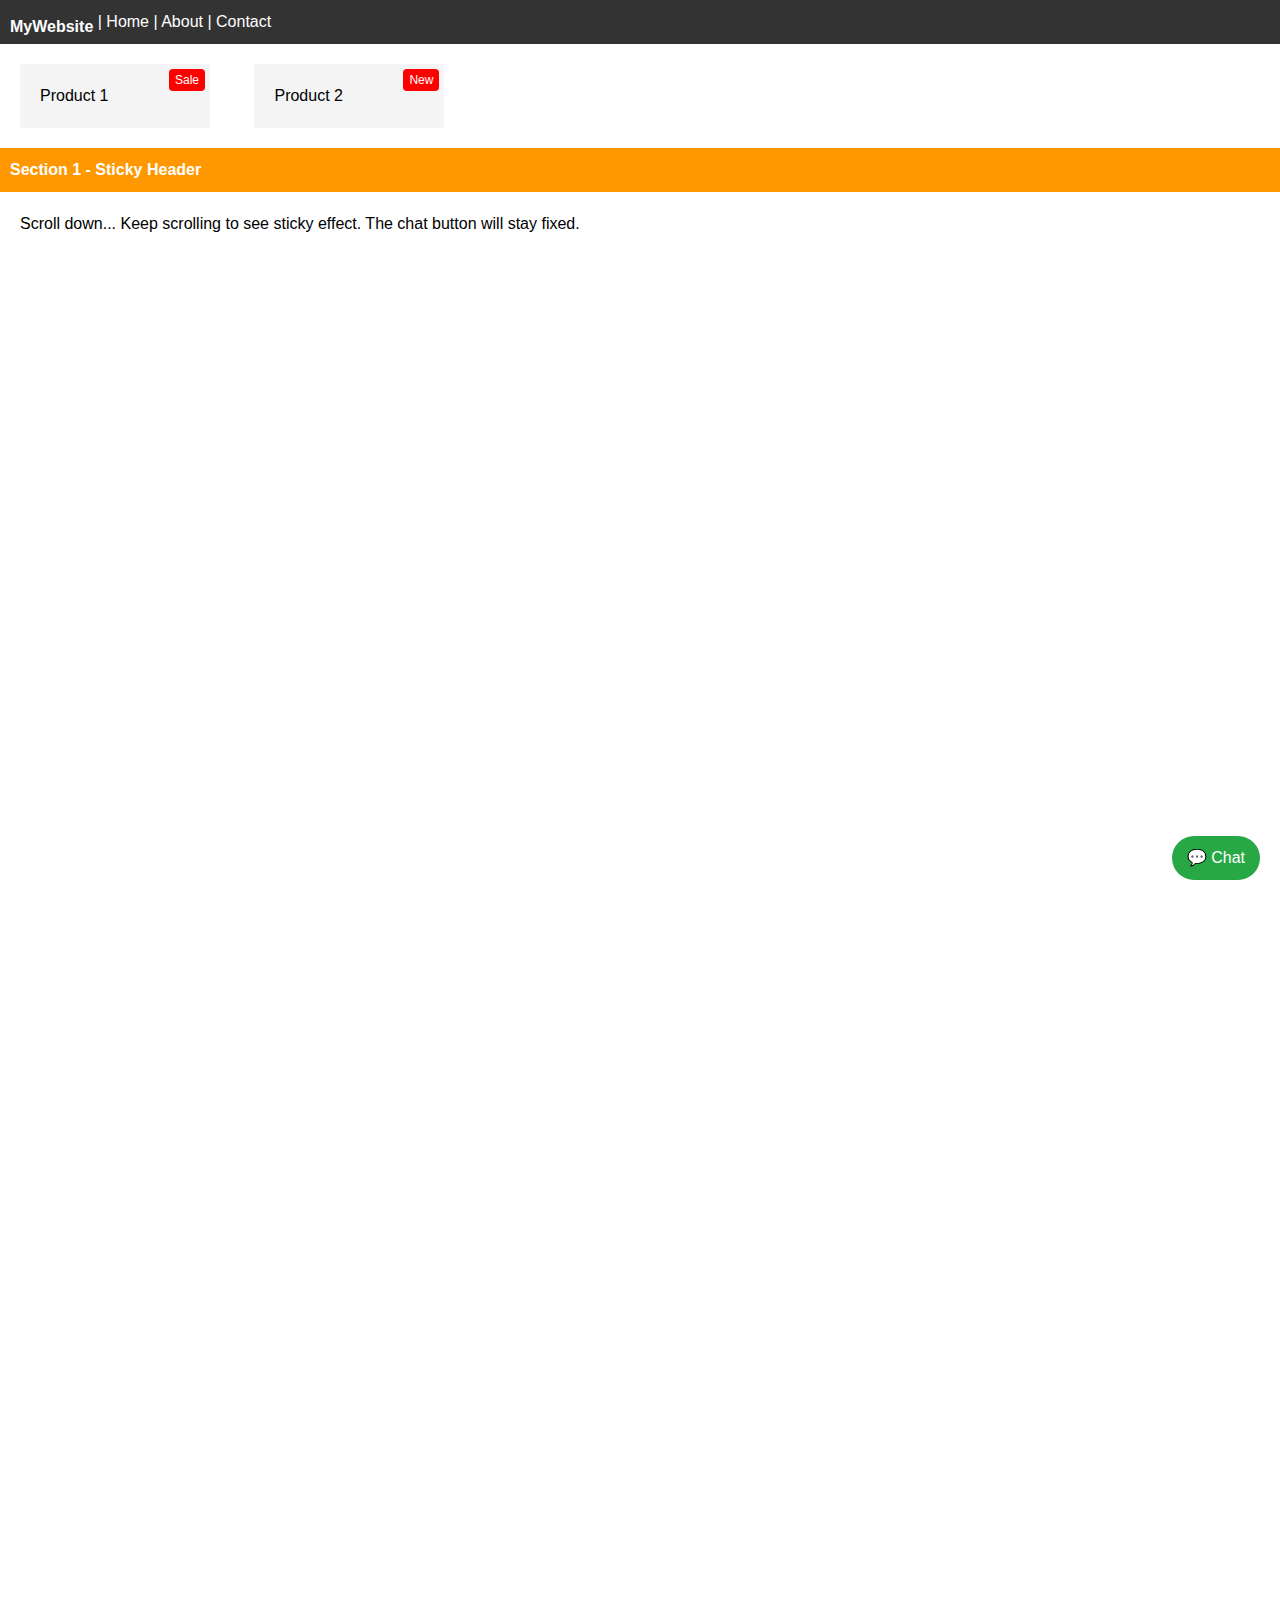
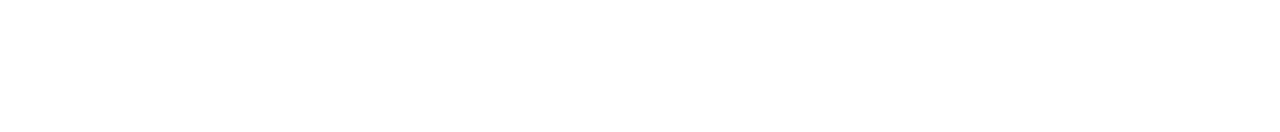
<file: images/p1.html>
<!DOCTYPE html>
<html>
<head>
  <meta charset="UTF-8">
  <title>CSS Position Examples</title>
  <style>
    body {
      font-family: Arial, sans-serif;
      margin: 0;
      padding: 0;
      line-height: 1.5;
    }

    /* 1. Static - Normal content */
    .nav {
      position: static; /* Default */
      background: #333;
      color: white;
      padding: 10px;
    }

    /* 2. Relative - Slight adjustment for icon */
    .logo {
      position: relative;
      top: 5px; /* Move down a bit */
      font-weight: bold;
    }

    /* 3. Absolute - Like a badge in an e-commerce site */
    .product {
      position: relative; /* Parent for absolute positioning */
      display: inline-block;
      margin: 20px;
      background: #f4f4f4;
      padding: 20px;
      width: 150px;
    }
    .badge {
      position: absolute;
      top: 5px;
      right: 5px;
      background: red;
      color: white;
      padding: 2px 6px;
      font-size: 12px;
      border-radius: 4px;
    }

    /* 4. Fixed - Floating chat button */
    .chat-btn {
      position: fixed;
      bottom: 20px;
      right: 20px;
      background: #28a745;
      color: white;
      padding: 10px 15px;
      border-radius: 50px;
      cursor: pointer;
    }

    /* 5. Sticky - Sticking header */
    .section-header {
      position: sticky;
      top: 0;
      background: #ff9800;
      padding: 10px;
      font-weight: bold;
      color: white;
    }

    /* Scrollable area */
    .content {
      height: 1500px;
      padding: 20px;
    }
  </style>
</head>
<body>

  <!-- Static -->
  <div class="nav">
    <span class="logo">MyWebsite</span> | Home | About | Contact
  </div>

  <!-- Absolute inside Relative -->
  <div class="product">
    Product 1
    <div class="badge">Sale</div>
  </div>
  <div class="product">
    Product 2
    <div class="badge">New</div>
  </div>

  <!-- Sticky Example -->
  <div class="section-header">Section 1 - Sticky Header</div>
  <div class="content">
    Scroll down...  
    Keep scrolling to see sticky effect.  
    The chat button will stay fixed.
  </div>

  <!-- Fixed Example -->
  <div class="chat-btn">💬 Chat</div>

</body>
</html>
</file>
